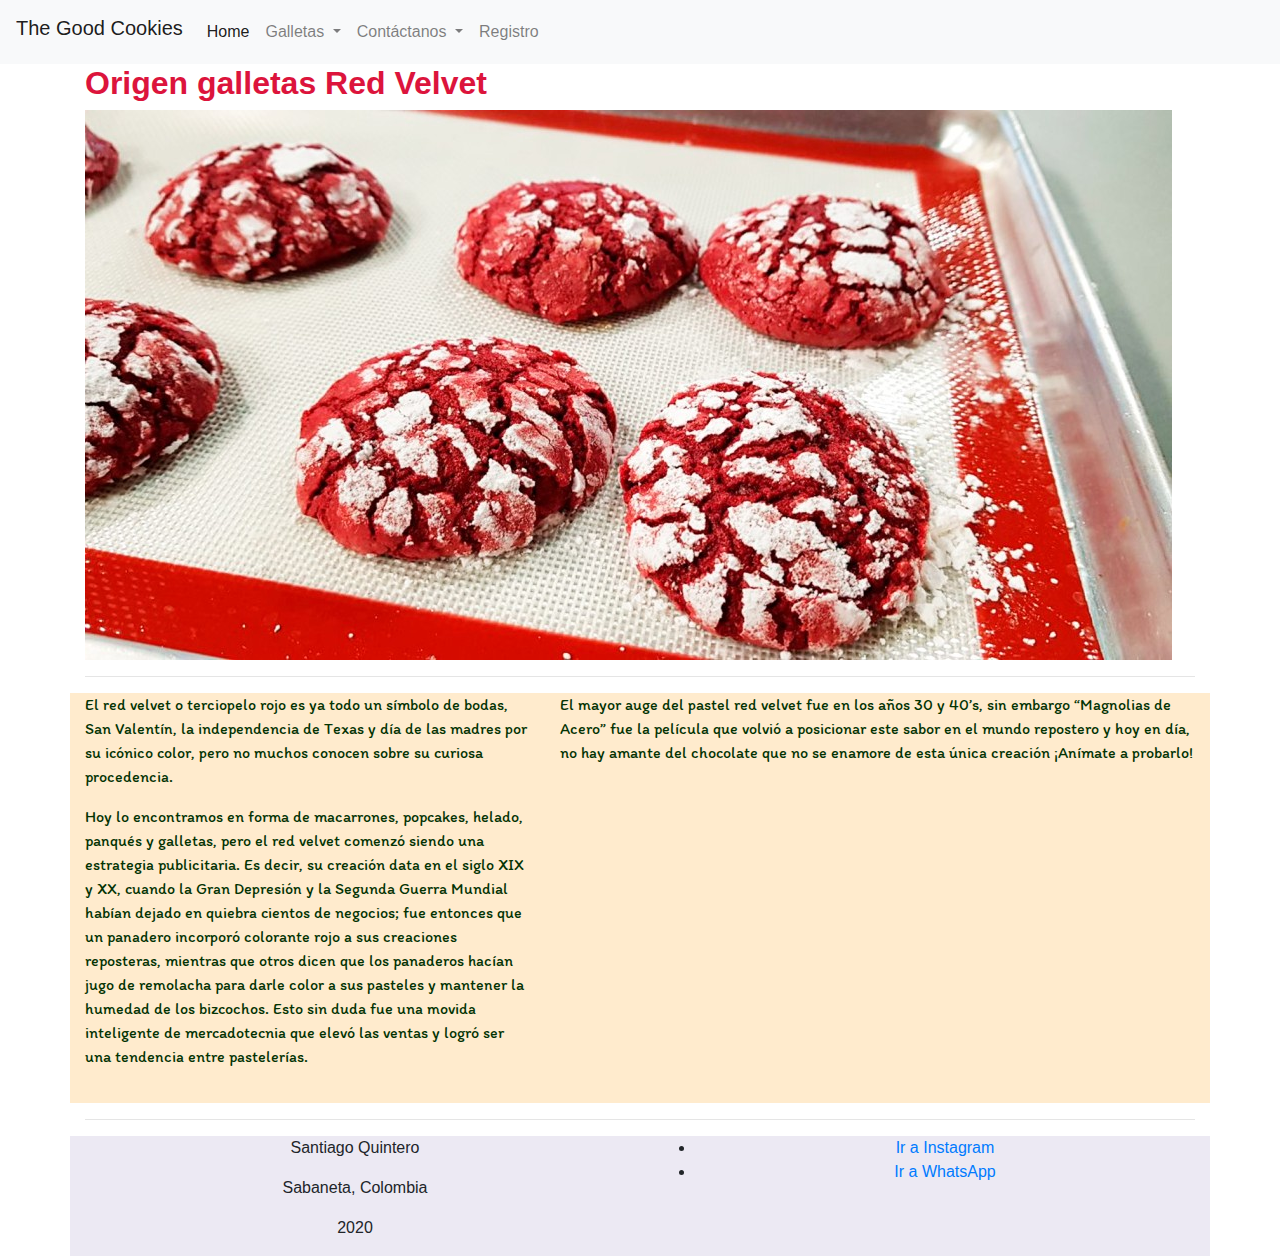
<file: pagina1.html>
<!DOCTYPE html>
<html lang="en">
<head>
    <meta charset="UTF-8">
    <meta name="viewport" content="width=device-width, initial-scale=1.0">
    <title>Galletas de Red Velvet</title>
    <link href="https://fonts.googleapis.com/css2?family=Itim&display=swap" rel="stylesheet">
    <link rel="stylesheet" href="estilos.css">
    <link rel="stylesheet" href="https://stackpath.bootstrapcdn.com/bootstrap/4.5.2/css/bootstrap.min.css" integrity="sha384-JcKb8q3iqJ61gNV9KGb8thSsNjpSL0n8PARn9HuZOnIxN0hoP+VmmDGMN5t9UJ0Z" crossorigin="anonymous">
</head>
<body>
    <header>
        <nav class="navbar navbar-expand-lg navbar-light bg-light">
            <h1 class="navbar-brand">The Good Cookies</h1>
            <button class="navbar-toggler" type="button" data-toggle="collapse" data-target="#navbarSupportedContent" aria-controls="navbarSupportedContent" aria-expanded="false" aria-label="Toggle navigation">
              <span class="navbar-toggler-icon"></span>
            </button>
          
            <div class="collapse navbar-collapse" id="navbarSupportedContent">
              <ul class="navbar-nav mr-auto">
                <li class="nav-item active">
                  <a class="nav-link" href="index.html">Home <span class="sr-only">(current)</span></a>
                </li>
                <li class="nav-item dropdown">
                    <a class="nav-link dropdown-toggle" href="#" id="navbarDropdown" role="button" data-toggle="dropdown" aria-haspopup="true" aria-expanded="false">
                      Galletas
                    </a>
                    <div class="dropdown-menu" aria-labelledby="navbarDropdown">
                      <a class="dropdown-item" href="pagina1.html">Red Velvet</a>
                      <a class="dropdown-item" href="pagina2.html">Chips de chocolate</a>
                    </div>
                <li class="nav-item dropdown">
                  <a class="nav-link dropdown-toggle" href="#" id="navbarDropdown" role="button" data-toggle="dropdown" aria-haspopup="true" aria-expanded="false">
                    Contáctanos
                  </a>
                  <div class="dropdown-menu" aria-labelledby="navbarDropdown">
                    <a class="dropdown-item" href="https://api.whatsapp.com/send?phone=573212496568">WhatsApp</a>
                    <a class="dropdown-item" href="https://api.whatsapp.com/send?phone=573212496568">Instagram</a>
                  </div>
                </li>
                <li class="nav-item">
                    <a class="nav-link" href="registro.html">Registro</a>
                  </li>
               
              </ul>
            </div>
          </nav>
    </header>
    <main>
        <div class="container">
            <div class="row">
                <div class="col-12">
                    <h2 class="subtitle">Origen galletas Red Velvet</h2>
                    <img src="img/redvelvet.jpg" alt="ImagenRedVelvet">
                    <hr>                 
                </div>
            </div>
            <div class="row color4">
                <div class="col-5">
                    <p class="text3">El red velvet o terciopelo rojo es ya todo un símbolo de bodas, San Valentín, la independencia de Texas y día de las madres por su icónico color, pero no muchos conocen sobre su curiosa procedencia.</p>
                    <p class="text3">Hoy lo encontramos en forma de macarrones, popcakes, helado, panqués y galletas, pero el red velvet comenzó siendo una estrategia publicitaria. Es decir, su creación data en el siglo XIX y XX, cuando la Gran Depresión y la Segunda Guerra Mundial habían dejado en quiebra cientos de negocios; fue entonces que un panadero incorporó colorante rojo a sus creaciones reposteras, mientras que otros dicen que los panaderos hacían jugo de remolacha para darle color a sus pasteles y mantener la humedad de los bizcochos. Esto sin duda fue una movida inteligente de mercadotecnia que elevó las ventas y logró ser una tendencia entre pastelerías.</p>
                </div>
                <div class="col-7">
                    <p class="text3">El mayor auge del pastel red velvet fue en los años 30 y 40’s, sin embargo “Magnolias de Acero” fue la película que volvió a posicionar este sabor en el mundo repostero y hoy en día, no hay amante del chocolate que no se enamore de esta única creación ¡Anímate a probarlo!</p>
                    <iframe width="560" height="315" src="https://www.youtube.com/embed/o9C1TR5I8YA" frameborder="0" allow="accelerometer; autoplay; clipboard-write; encrypted-media; gyroscope; picture-in-picture" allowfullscreen></iframe>
                    
                </div>

            </div>
            <hr>
        </div>


    </main>
    <footer>
        <div class="container footer1">
            <div class="row">

                <div class="col-6">
                    <p>Santiago Quintero</p>
                    <p>Sabaneta, Colombia</p>
                    <p>2020</p>
                </div>
                <div class="col-6">
                    <ul>
                        <li>
                            <a href="https://www.instagram.com/santiago_qq/">Ir a Instagram</a>
                        </li>
                        <li>
                            <a href="https://api.whatsapp.com/send?phone=573212496568">Ir a WhatsApp</a>
                        </li>
                    </ul>
                </div>
            </div>
        </div>
    </footer>
    <script src="https://code.jquery.com/jquery-3.5.1.slim.min.js" integrity="sha384-DfXdz2htPH0lsSSs5nCTpuj/zy4C+OGpamoFVy38MVBnE+IbbVYUew+OrCXaRkfj" crossorigin="anonymous"></script>
    <script src="https://cdn.jsdelivr.net/npm/popper.js@1.16.1/dist/umd/popper.min.js" integrity="sha384-9/reFTGAW83EW2RDu2S0VKaIzap3H66lZH81PoYlFhbGU+6BZp6G7niu735Sk7lN" crossorigin="anonymous"></script>
    <script src="https://stackpath.bootstrapcdn.com/bootstrap/4.5.2/js/bootstrap.min.js" integrity="sha384-B4gt1jrGC7Jh4AgTPSdUtOBvfO8shuf57BaghqFfPlYxofvL8/KUEfYiJOMMV+rV" crossorigin="anonymous"></script>
</body>
</html>
</file>
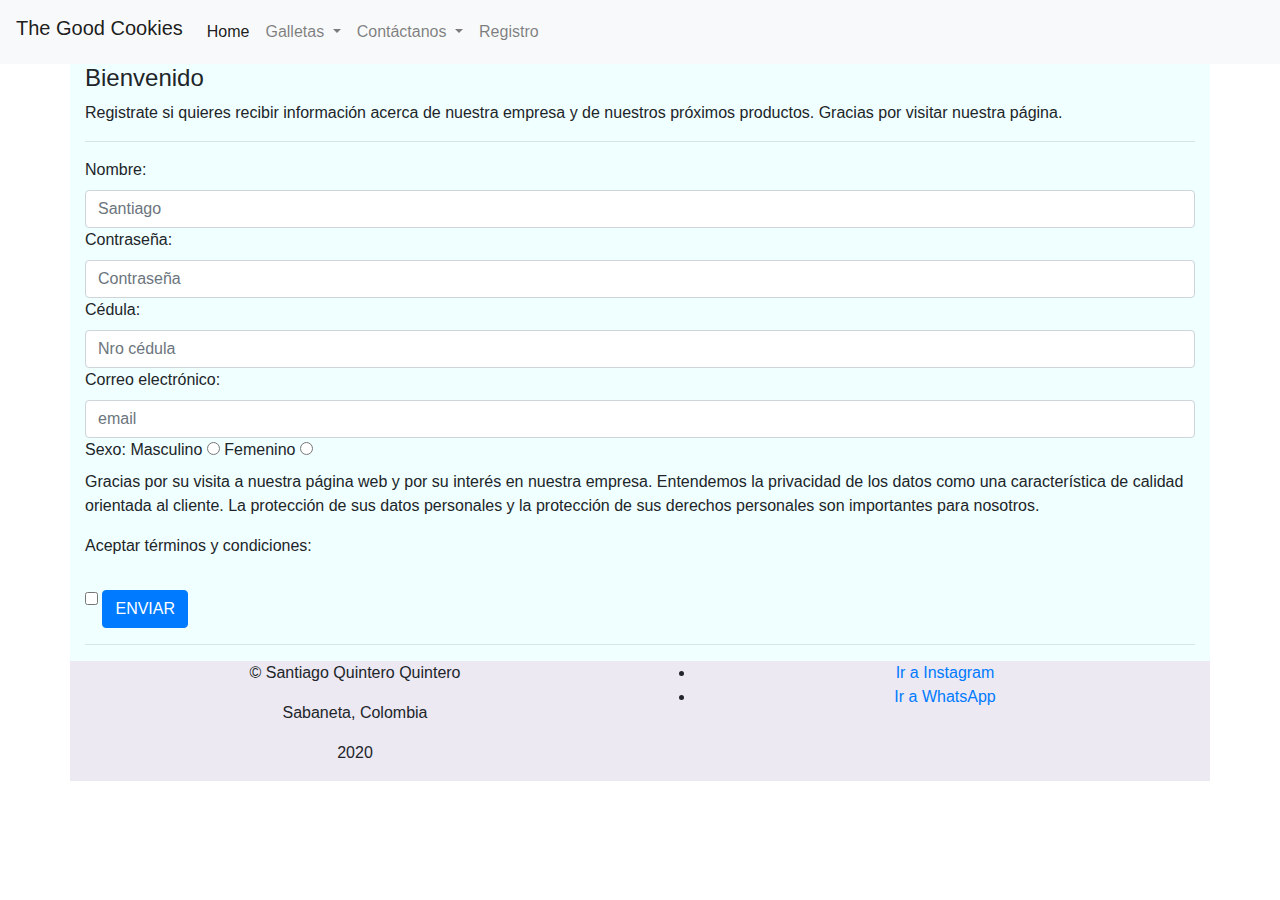
<file: registro.html>
<!DOCTYPE html>
<html lang="en">
<head>
    <meta charset="UTF-8">
    <meta name="viewport" content="width=device-width, initial-scale=1.0">
    <title>Registro</title>
    <link rel="stylesheet" href="estilos.css">
    <link rel="stylesheet" href="https://stackpath.bootstrapcdn.com/bootstrap/4.5.2/css/bootstrap.min.css" integrity="sha384-JcKb8q3iqJ61gNV9KGb8thSsNjpSL0n8PARn9HuZOnIxN0hoP+VmmDGMN5t9UJ0Z" crossorigin="anonymous">
</head>
<body>
    <header>
        <nav class="navbar navbar-expand-lg navbar-light bg-light">
            <h1 class="navbar-brand">The Good Cookies</h1>
            <button class="navbar-toggler" type="button" data-toggle="collapse" data-target="#navbarSupportedContent" aria-controls="navbarSupportedContent" aria-expanded="false" aria-label="Toggle navigation">
              <span class="navbar-toggler-icon"></span>
            </button>
          
            <div class="collapse navbar-collapse" id="navbarSupportedContent">
              <ul class="navbar-nav mr-auto">
                <li class="nav-item active">
                  <a class="nav-link" href="index.html">Home <span class="sr-only">(current)</span></a>
                </li>
                <li class="nav-item dropdown">
                    <a class="nav-link dropdown-toggle" href="#" id="navbarDropdown" role="button" data-toggle="dropdown" aria-haspopup="true" aria-expanded="false">
                      Galletas
                    </a>
                    <div class="dropdown-menu" aria-labelledby="navbarDropdown">
                      <a class="dropdown-item" href="pagina1.html">Red Velvet</a>
                      <a class="dropdown-item" href="pagina2.html">Chips de chocolate</a>
                    </div>
                <li class="nav-item dropdown">
                  <a class="nav-link dropdown-toggle" href="#" id="navbarDropdown" role="button" data-toggle="dropdown" aria-haspopup="true" aria-expanded="false">
                    Contáctanos
                  </a>
                  <div class="dropdown-menu" aria-labelledby="navbarDropdown">
                    <a class="dropdown-item" href="https://api.whatsapp.com/send?phone=573212496568">WhatsApp</a>
                    <a class="dropdown-item" href="https://api.whatsapp.com/send?phone=573212496568">Instagram</a>
                  </div>
                </li>
                <li class="nav-item">
                    <a class="nav-link" href="registro.html">Registro</a>
                </li>
               
              </ul>
            </div>
          </nav>
    </header>

    <main>
        <div class="container color2">
            <div class="row">
                <div class="col">
                    <h4>Bienvenido</h4>
                    <p>Registrate si quieres recibir información acerca de nuestra empresa y de nuestros próximos productos. Gracias por visitar nuestra página. </p>
                    <hr>
                    <form>
                        <label for="nombreUsuario">Nombre: </label>
                        <input type="text" class="form-control" placeholder="Santiago" id="nombre" name="nombreUsuario">
                        <label for="contraseñaUsuario">Contraseña: </label>
                        <input type="password" class="form-control" placeholder="Contraseña" id="contraseña" name="contraseñaUsuario">
                        <label for="cedulaUsuario">Cédula: </label>
                        <input type="number" class="form-control" placeholder="Nro cédula" id="cedula" name="cedulaUsuario">
                        <label for="correoUsuario">Correo electrónico: </label>
                        <input type="email" class="form-control" placeholder="email" id="correo" name="correoUsuario">
                        <label for="">Sexo: </label>
                        <label for="sexoMUsuario">Masculino </label>
                        <input type="radio" id="sexoMUsuario" name="sexoMUsuario">
                        <label for="sexoFUsuario">Femenino </label>
                        <input type="radio" id="sexoFUsuario" name="sexoFUsuario">
                        <p>Gracias por su visita a nuestra página web y por su interés en nuestra empresa. Entendemos la privacidad de los datos como una característica de calidad orientada al cliente. La protección de sus datos personales y la protección de sus derechos personales son importantes para nosotros.</p>
                        <p>Aceptar términos y condiciones: </p>
                        <input type="checkbox">
                        <button type="submit" class="btn btn-primary mt-3" id="boton1">ENVIAR</button>
                        <hr>
                    </form>
                </div>
            </div>
        </div>

    </main>

    <footer>
        <div class="container footer1">
            <div class="row">
                <div class="col-6">
                    <p>&copy; Santiago Quintero Quintero</p>
                    <p>Sabaneta, Colombia</p>
                    <p>2020</p>
                </div>
                <div class="col-6">
                    <ul>
                        <li>
                            <a href="https://www.instagram.com/santiago_qq/">Ir a Instagram</a>
                        </li>
                        <li>
                            <a href="https://api.whatsapp.com/send?phone=573212496568">Ir a WhatsApp</a>
                        </li>
                    </ul>
                </div>
            </div>
        </div>
    </footer>

    <script src="controladorRegistro.js"></script>

    <script src="https://code.jquery.com/jquery-3.5.1.slim.min.js" integrity="sha384-DfXdz2htPH0lsSSs5nCTpuj/zy4C+OGpamoFVy38MVBnE+IbbVYUew+OrCXaRkfj" crossorigin="anonymous"></script>
    <script src="https://cdn.jsdelivr.net/npm/popper.js@1.16.1/dist/umd/popper.min.js" integrity="sha384-9/reFTGAW83EW2RDu2S0VKaIzap3H66lZH81PoYlFhbGU+6BZp6G7niu735Sk7lN" crossorigin="anonymous"></script>
    <script src="https://stackpath.bootstrapcdn.com/bootstrap/4.5.2/js/bootstrap.min.js" integrity="sha384-B4gt1jrGC7Jh4AgTPSdUtOBvfO8shuf57BaghqFfPlYxofvL8/KUEfYiJOMMV+rV" crossorigin="anonymous"></script>
    
</body>

</html>
</file>
<file: estilos.css>
.parra {
    font-size: 20px;
    font-family: 'Courgette', cursive;
    color: #220664;
}

.color{
    background-color: rgba(248, 247, 198, 0.979);
}

.color2{
    background-color: azure;
}

.color3{
    background-color: bisque;
}
 .color4{
     background-color: blanchedalmond;
 }
 
.footer1{
    text-align: center;
    background-color: #ece9f3;
}

.title2{
    font-weight: bold;
}

.pag2{
    font-weight: bold;
    color: firebrick;
}

.text2{
    font-weight: italic;
    color: black;
    font-family: 'Sriracha', cursive;
}

.subtitle{
    font-weight: bold;
    color: crimson;
}

.title3{
    font-weight: bold;
    color: rgb(14, 1, 1);
}

.text3{
    color: rgb(3, 51, 3);
    font-family: 'Itim', cursive;
    font-weight: italic;
}
</file>
